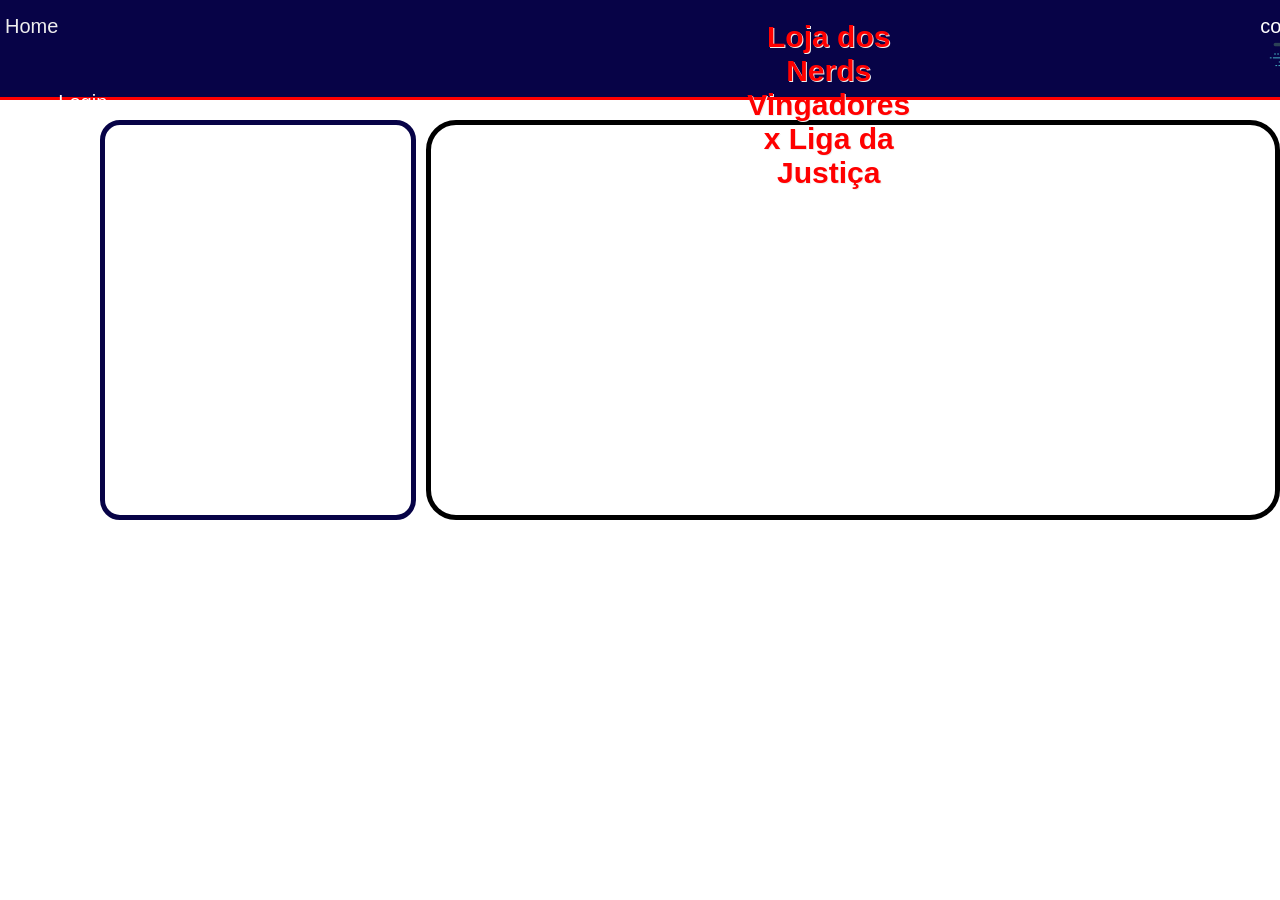
<file: produto.html>
<!DOCTYPE html>
<html lang="pt-br">
<head>
    <meta charset="UTF-8">
    <meta name="viewport" content="width=device-width, initial-scale=1.0">
    <script src="./js/script.js" defer></script>
    <link rel="stylesheet" href="/css/styles.css">
    <title>Document</title>
</head>
<body onload="carregaProduto()">
    <header>
        <div id="hcont">
            <a href="index.html" id="home">Home</a>
            <button onclick="abreTelaLogin()" id="log">Login</button>
            <h1>Loja dos Nerds <br> Vingadores x Liga da Justiça</h1>
            <a onclick="calculaCesta()" class="car" href="#">Compras<img src="imagens/carrinho.png" alt="Carrinho de compras"></a>
        </div>
    </header>
    <h1 id="tituloProduto"></h1>
    <div id="central">
        <div id="imgProd"></div>
        <p id="descProduto"></p>
    </div>
</body>
</html>
</file>
<file: css/styles.css>
*{
    padding: 0;
    margin: 0;
    box-sizing: border-box;
    font-family: Helvetica;
}

#hcont{
    display: flex;
    flex-direction: row;
}

/*Cabeçalho*/
header{
    background-color: #070347;
    position: fixed;
    color: #fff;
    padding: 5px;
    text-align: center;
    border-bottom: 3px solid red;
    width: 100%;
    height: 100px;
}

h1{
    color: #ff0000;
    text-shadow: 1px 1px #eeeeee;
    padding-top: 15px;
    padding-left: 130px;
    font-size: 30px;
    margin-left: 510px;
}

/*Grid de Heróis*/

.container{
    background-color: #eee;
    min-height: calc(100vh - 40px); /* Leva em consideração a altura do cabeçalho e do rodapé */
    padding: 100px;
    padding-bottom: 20px; /* Leva em consideração a altura do rodapé */
    overflow: auto; /* Permite a rolagem do conteúdo caso exceda o tamanho da tela */
}

.products-container{
    max-width: 1200px;
    margin: 0 auto;
}

.car{
    display: block;
    width: 5%;
    color: #fff;
    text-align: center;
    text-transform: lowercase;
    text-decoration: none;
    background-color: transparent;
    margin-left: 350px;
}

#log, a{
    display: block;
    width: 25%;
    /* text-align: center; */
    color: #ffffff;
    padding: 0px;
    border: none;
    font-size: 20px;
    text-transform: capitalize;
    text-decoration: underline;
    background-color: transparent;
    transition: 0.5s;
    margin-left: 0%;
    margin-top: 10px;
    text-decoration: none;
}

#log a:visited {
    display: block;
    width: 25%;
    /* text-align: center; */
    color: #ffffff;
    padding: 0px;
    border: none;
    font-size: 20px;
    text-transform: capitalize;
    text-decoration: underline;
    background-color: transparent;
    transition: 0.5s;
    margin-left: 0%;
    margin-top: 10px;
    text-decoration: none;
}

#clog{
    display: block;
    width: 5%;
    /* text-align: center; */
    color: #ffffff;
    padding: 0px;
    border: none;
    font-size: 10px;
    text-transform: capitalize;
    text-decoration: underline;
    background-color: transparent;
    transition: 0.5s;
    margin-left: 0%;
    margin-top: 0px;
}

.card{
    width: 23%;
    display: inline-block;
    margin: 1% 1%;
    padding: 15px;
}

.product-image{
    height: 300px;
    width: 100%;
    margin-bottom: 10px;
    background-position: center;
    background-size: cover;
    border: 5px solid #070347;
    border-radius: 20px;
    cursor:pointer;
}

h3{
    margin-bottom: 10px;
    color: #070347;
    border-left: 5px solid red;
    padding-left: 7px;
    font-size: 24px;
}

.card p{
    margin-bottom: 10px;
}

.bold{
    font-weight: bold;
}

.btn{
    display: block;
    width: 100%;
    text-align: center;
    text-transform: uppercase;
    text-decoration: none;
    background-color: #1206b6;
    color: #FFF;
    padding: 15px;
    border-radius: 5px;
    transition: 0.5s;
}

.btn:hover{
    background-color: #070347;
}

/*footer*/
#rodape{
    background-color: #070347;
    color: #fff;
    border-top: 3px solid red;
    text-align: center;
    /* padding: 20px; */
    /* Novos */
    position: sticky;
    bottom: 0;
    width: 100%;
    height: 68px;
}
/* ******************************************************* */

#tituloProduto{
    padding-top: 120px;
    color: #070347;
}

#home{
    color: #eee;
}

#imgProd{
    margin-left: 100px;
    width: 370px;
    height: 400px;
    margin-bottom: 10px;
    background-position: center;
    background-size: cover;
    border: 5px solid #070347;
    border-radius: 20px;
}

#central{
    display: flex;
}

#descProduto{
    width: 1000px;
    border: solid 5px;
    border-radius: 30px;
    padding: 10px;
    margin-left: 10px;
    overflow: auto;
    font-size: 22px;
    height: 400px;
}

#divProd{
    margin: 0;
    padding: 0;
    margin-left: 100px;
}
/* ******************************************************* */

/* Modal */
.modal {
    display: none; /* escondido por padrão */
    position: fixed;
    z-index: 1000;
    left: 0;
    top: 0;
    width: 100%;
    height: 100%;
    background-color: rgba(0,0,0,0.5); /* fundo semi-transparente */
    justify-content: center;
    align-items: center;
}

.modal-content {
    background-color: #fff;
    padding: 20px 30px;
    border-radius: 10px;
    text-align: center;
    box-shadow: 0 5px 15px rgba(0,0,0,0.3);
}

.modal-content button {
    margin: 10px;
    padding: 10px 20px;
    border: none;
    border-radius: 8px;
    cursor: pointer;
    font-weight: bold;
}

#btnSair {
    background-color: #e74c3c;
    color: #fff;
}

#btnCancelar {
    background-color: #3498db;
    color: #fff;
}

/* ******************************************************* */
</file>
